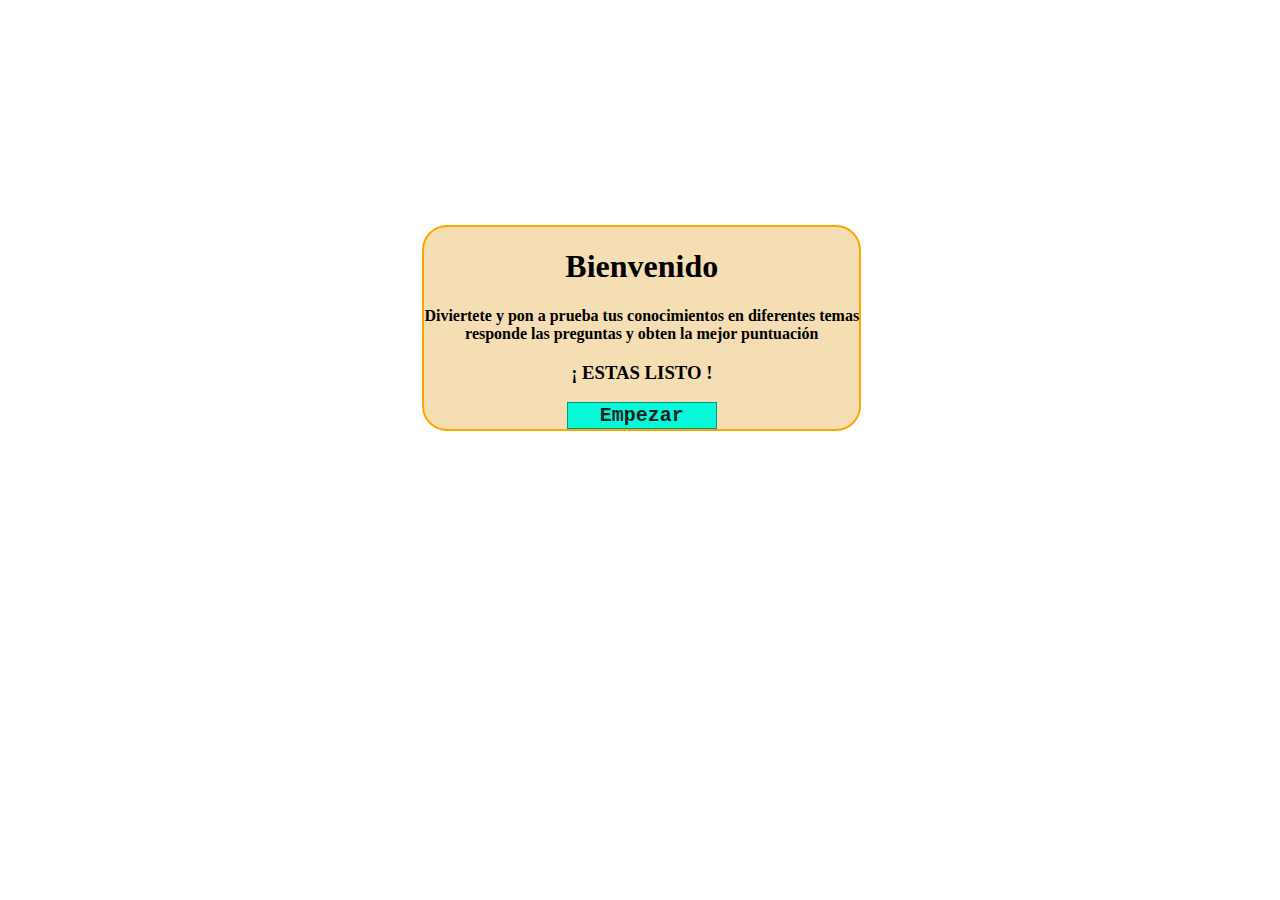
<file: index.html>
<!DOCTYPE html>
<html lang="es">
<head>
    <meta charset="UTF-8">
    <meta name="viewport" content="width=device-width, initial-scale=1.0">
    <title>quiz app</title>
    <link rel="stylesheet" href="https://cdn.jsdelivr.net/npm/bootstrap@4.5.3/dist/css/bootstrap.min.css" integrity="sha384-TX8t27EcRE3e/ihU7zmQxVncDAy5uIKz4rEkgIXeMed4M0jlfIDPvg6uqKI2xXr2" crossorigin="anonymous">

    <link rel="stylesheet" href="estilos/style.css">
    <link rel="icon" href="img_deportes/quiz.ico.ico">
  
</head>
<body>

  <div id="instrucciones" class="p-3">
      <h1>Bienvenido</h1>
      <p><strong> Diviertete y pon a prueba tus conocimientos en diferentes temas <br> 
      responde las preguntas y obten la mejor puntuación </strong> <br></p>

     <h3 class="mt-5">¡ ESTAS LISTO ! </h3> 

    <button onclick="empezar()" class="btn btn-primary">Empezar</button>


  </div> 

  <div class="container p-3 mt-5" id="categorias">
      <h1>Elige una categoría</h1>
      <a href="indexcapitales.html" class=capitales>Capitales <br> del mundo</a>
      <a href="indexconceptos.html" class=conceptos>Conceptos básicos <br> de programación</a>
      <a href="indexcultura.html" class=cultura>Historia y <br> Cultura general</a>
      <a href="indexdeportes.html" class=deportes>Deportes</a>

      <button onclick="regresar()" class="btn btn-primary">Volver</button>
  </div> 

  <script src="https://code.jquery.com/jquery-3.5.1.slim.min.js" integrity="sha384-DfXdz2htPH0lsSSs5nCTpuj/zy4C+OGpamoFVy38MVBnE+IbbVYUew+OrCXaRkfj" crossorigin="anonymous"></script>
  <script src="https://cdn.jsdelivr.net/npm/bootstrap@4.5.3/dist/js/bootstrap.bundle.min.js" integrity="sha384-ho+j7jyWK8fNQe+A12Hb8AhRq26LrZ/JpcUGGOn+Y7RsweNrtN/tE3MoK7ZeZDyx" crossorigin="anonymous"></script>

  <script src="js/quiz.js"></script>
</body>
</html>
</file>
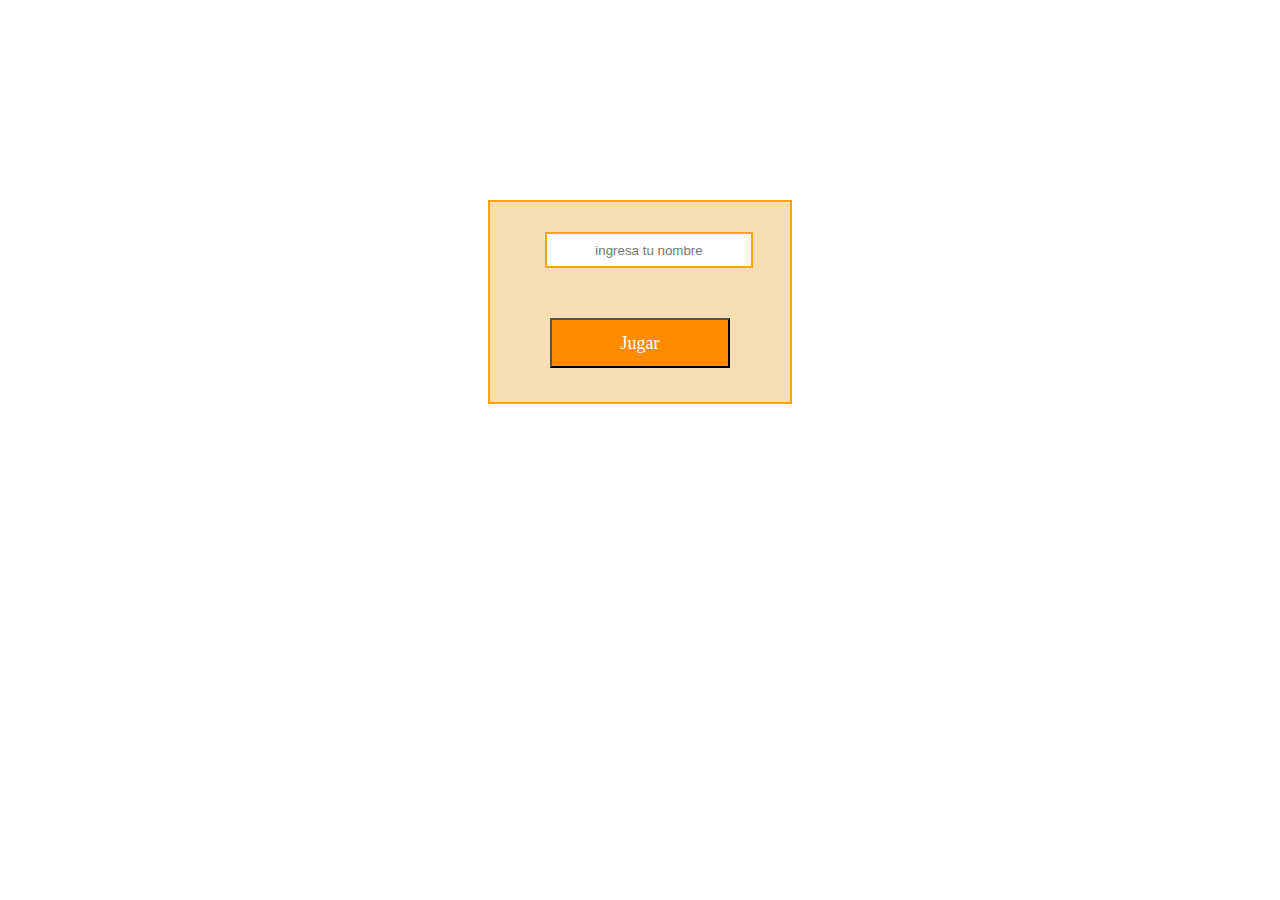
<file: indexcapitales.html>
<!DOCTYPE html>
<html lang="es">
<head>
    <meta charset="UTF-8">
    <meta name="viewport" content="width=device-width, initial-scale=1.0">
    <title>Quizz app</title>

    <link rel="stylesheet" href="estilos/capitalesstyle.css">
    <link rel="icon" href="img_deportes/quiz.ico.ico">

    <link href="https://cdn.jsdelivr.net/npm/bootstrap@5.0.0-beta1/dist/css/bootstrap.min.css" rel="stylesheet" integrity="sha384-giJF6kkoqNQ00vy+HMDP7azOuL0xtbfIcaT9wjKHr8RbDVddVHyTfAAsrekwKmP1" crossorigin="anonymous">
    <script src="https://cdn.jsdelivr.net/npm/bootstrap@5.0.0-beta1/dist/js/bootstrap.bundle.min.js" integrity="sha384-ygbV9kiqUc6oa4msXn9868pTtWMgiQaeYH7/t7LECLbyPA2x65Kgf80OJFdroafW" crossorigin="anonymous"></script>
    <script src="https://cdn.jsdelivr.net/npm/@popperjs/core@2.5.4/dist/umd/popper.min.js" integrity="sha384-q2kxQ16AaE6UbzuKqyBE9/u/KzioAlnx2maXQHiDX9d4/zp8Ok3f+M7DPm+Ib6IU" crossorigin="anonymous"></script>
    <script src="https://cdn.jsdelivr.net/npm/bootstrap@5.0.0-beta1/dist/js/bootstrap.min.js" integrity="sha384-pQQkAEnwaBkjpqZ8RU1fF1AKtTcHJwFl3pblpTlHXybJjHpMYo79HY3hIi4NKxyj" crossorigin="anonymous"></script>
</head>
<body>
    <div id="inicio" >
        <input id="nombre" type="text" placeholder="ingresa tu nombre"><br>
        <button onclick="jugar()">Jugar</button>
    </div>

    <form class="pregunta" name="form" id="form">

        <!--Pregunta 1-->
        <div id="p1">
            <h3>¿ Cuál es la capital de Italia ?</h3>

            <img src="img_banderas/Italia.png" alt="Bandera de Italia" class="centrar">

            <div class="d-grid gap-2 col-10 mx-auto btn-group mt-4" role="group">

                <input type="radio" class="btn-check" name="pregunta1" id="in1">
                <label class="btn btn-outline-primary" for="in1">Milán</label>

                <input type="radio" class="btn-check" name="pregunta1" id="in2">
                <label class="btn btn-outline-primary" for="in2">Nápoles</label>

                <input type="radio" class="btn-check" name="pregunta1" id="cor1">
                <label class="btn btn-outline-primary" for="cor1">Roma</label>

                <input type="radio" class="btn-check" name="pregunta1" id="in3">
                <label class="btn btn-outline-primary" for="in3">Florencia</label>
            </div>
            <!--Boton siguiente-->
            <button class="next mt-4" type="button" onclick="p2()">
                Siguiente
            </button>
        </div>

        <!--Pregunta 2-->
        <div id="p2">
            <h3>¿ Cuál es la capital de Japón?</h3>

            <img src="img_banderas/Japón.png" alt="Bandera de japón" class="centrar">

            <div class="d-grid gap-2 col-10 mx-auto btn-group mt-4" role="group">

                <input type="radio" class="btn-check" name="pregunta2" id="in4">
                <label class="btn btn-outline-primary" for="in4">Yokohama</label>

                <input type="radio" class="btn-check" name="pregunta2" id="cor2">
                <label class="btn btn-outline-primary" for="cor2">Tokio</label>

                <input type="radio" class="btn-check" name="pregunta2" id="in5">
                <label class="btn btn-outline-primary" for="in5">Kioto</label>

                <input type="radio" class="btn-check" name="pregunta2" id="in6">
                <label class="btn btn-outline-primary" for="in6">Osaka</label>
            </div>

            <!--Boton siguiente-->
            <button class="next mt-4" type="button" onclick="p3()">
                Siguiente
            </button>
            <button class="back mt-4" type="button" onclick="p1()">
                Atras
            </button>
        </div>

        <!--Pregunta 3-->
        <div id="p3">
            <h3>¿ Cuál es la capital de Estados Unidos ?</h3>

            <img src="img_banderas/EEUU.png" alt="Bandera de USA" class="centrar">

            <div class="d-grid gap-2 col-10 mx-auto btn-group mt-4" role="group">

                <input type="radio" class="btn-check" name="pregunta3" id="cor3">
                <label class="btn btn-outline-primary" for="cor3">Washington</label>

                <input type="radio" class="btn-check" name="pregunta3" id="in7">
                <label class="btn btn-outline-primary" for="in7">Nueva York</label>

                <input type="radio" class="btn-check" name="pregunta3" id="in8">
                <label class="btn btn-outline-primary" for="in8">Los Angeles</label>

                <input type="radio" class="btn-check" name="pregunta3" id="in9">
                <label class="btn btn-outline-primary" for="in9">Chicago</label>
            </div>

            <!--Boton siguiente-->
            <button class="next mt-4" type="button" onclick="p4()">
                Siguiente
            </button>
            <button class="back mt-4" type="button" onclick="p2()">
                Atras
            </button>
        </div>

        <!--Pregunta 4-->
        <div id="p4">
            <h3>¿ Cuál es la capital de Canada ?</h3>

            <img src="img_banderas/Canada.png" alt="Bandera de Canada" class="centrar">

            <div class="d-grid gap-2 col-10 mx-auto btn-group mt-4" role="group">

                <input type="radio" class="btn-check" name="pregunta4" id="in10">
                <label class="btn btn-outline-primary" for="in10">Montreal</label>

                <input type="radio" class="btn-check" name="pregunta4" id="in11">
                <label class="btn btn-outline-primary" for="in11">Toronto</label>

                <input type="radio" class="btn-check" name="pregunta4" id="in12">
                <label class="btn btn-outline-primary" for="in12">Vancouver</label>

                <input type="radio" class="btn-check" name="pregunta4" id="cor4">
                <label class="btn btn-outline-primary" for="cor4">Ottawa</label>
            </div>

            <!--Boton siguiente-->
            <button class="next mt-4" type="button" onclick="p5()">
                Siguiente
            </button>
            <button class="back mt-4" type="button" onclick="p3()">
                Atras
            </button>
        </div>

        <!--Pregunta 5-->
        <div id="p5">
            <h3>¿ Cuál es la capital de China ?</h3>

            <img src="img_banderas/China.png" alt="Bandera de China" class="centrar">

            <div class="d-grid gap-2 col-10 mx-auto btn-group mt-4" role="group">

                <input type="radio" class="btn-check" name="pregunta5" id="in13">
                <label class="btn btn-outline-primary" for="in13">Shangái</label>

                <input type="radio" class="btn-check" name="pregunta5" id="in14">
                <label class="btn btn-outline-primary" for="in14">Beijing</label>

                <input type="radio" class="btn-check" name="pregunta5" id="cor5">
                <label class="btn btn-outline-primary" for="cor5">Pekín</label>

                <input type="radio" class="btn-check" name="pregunta5" id="in15">
                <label class="btn btn-outline-primary" for="in15">Hong Kong</label>
            </div>

            <!--Boton siguiente-->
            <button class="next mt-4" type="button" onclick="p6()">
                Siguiente
            </button>
            <button class="back mt-4" type="button" onclick="p4()">
                Atras
            </button>
        </div>

        <!--Pregunta 6-->
        <div id="p6">
            <h3>¿ Cuál es la capital de México ?</h3>

            <img src="img_banderas/México.png" alt="Bandera de México" class="centrar">

            <div class="d-grid gap-2 col-10 mx-auto btn-group mt-4" role="group">

                <input type="radio" class="btn-check" name="pregunta6" id="in16">
                <label class="btn btn-outline-primary" for="in16">Guadalajara</label>

                <input type="radio" class="btn-check" name="pregunta6" id="cor6">
                <label class="btn btn-outline-primary" for="cor6">Ciudad de México</label>

                <input type="radio" class="btn-check" name="pregunta6" id="in17">
                <label class="btn btn-outline-primary" for="in17">Monterrey</label>

                <input type="radio" class="btn-check" name="pregunta6" id="in18">
                <label class="btn btn-outline-primary" for="in18">Tijuana</label>
            </div>

            <!--Boton siguiente-->
            <button class="next mt-4" type="button" onclick="p7()">
                Siguiente
            </button>
            <button class="back mt-4" type="button" onclick="p5()">
                Atras
            </button>
        </div>

        <!--Pregunta 7-->
        <div id="p7">
            <h3>¿ Cuál es la capital de Inglaterra ?</h3>

            <img src="img_banderas/inglaterra.png" alt="Bandera de Inglaterra" class="centrar">

            <div class="d-grid gap-2 col-10 mx-auto btn-group mt-4" role="group">

                <input type="radio" class="btn-check" name="pregunta7" id="cor7">
                <label class="btn btn-outline-primary" for="cor7">Londrés</label>

                <input type="radio" class="btn-check" name="pregunta7" id="in19">
                <label class="btn btn-outline-primary" for="in19">Manchester</label>

                <input type="radio" class="btn-check" name="pregunta7" id="in20">
                <label class="btn btn-outline-primary" for="in20">Liverpool</label>

                <input type="radio" class="btn-check" name="pregunta7" id="in21">
                <label class="btn btn-outline-primary" for="in21">Birmingham</label>
            </div>

            <!--Boton siguiente-->
            <button class="next mt-4" type="button" onclick="p8()">
                Siguiente
            </button>
            <button class="back mt-4" type="button" onclick="p6()">
                Atras
            </button>
        </div>

        <!--Pregunta 8-->
        <div id="p8">
            <h3>¿ Cuál es la capital de Brasil ?</h3>
    
            <img src="img_banderas/Brasil.png" alt="Bandera de Brasil" class="centrar">
    
            <div class="d-grid gap-2 col-10 mx-auto btn-group mt-4" role="group">
    
                <input type="radio" class="btn-check" name="pregunta8" id="in22">
                <label class="btn btn-outline-primary" for="in22">Rio de Janeiro</label>
    
                <input type="radio" class="btn-check" name="pregunta8" id="in23">
                <label class="btn btn-outline-primary" for="in23">Sao Paulo</label>
    
                <input type="radio" class="btn-check" name="pregunta8" id="cor8">
                <label class="btn btn-outline-primary" for="cor8">Brasilia</label>
    
                <input type="radio" class="btn-check" name="pregunta8" id="in24">
                <label class="btn btn-outline-primary" for="in24">Porto Alegre</label>
            </div>
    
            <!--Boton siguiente-->
            <button class="next mt-4" type="button" onclick="p9()">
                Siguiente
            </button>
            <button class="back mt-4" type="button" onclick="p7()">
                Atras
            </button>
        </div>

        <!--Pregunta 9-->
        <div id="p9">
            <h3>¿ Cuál es la capital de Egipto ?</h3>
    
            <img src="img_banderas/Egipto.png" alt="Bandera de Egipto" class="centrar">
    
            <div class="d-grid gap-2 col-10 mx-auto btn-group mt-4" role="group">
    
                <input type="radio" class="btn-check" name="pregunta9" id="in25">
                <label class="btn btn-outline-primary" for="in25">Alejandría</label>
    
                <input type="radio" class="btn-check" name="pregunta9" id="in26">
                <label class="btn btn-outline-primary" for="in26">Guiza</label>
    
                <input type="radio" class="btn-check" name="pregunta9" id="in27">
                <label class="btn btn-outline-primary" for="in27">Puerto Saíd</label>
    
                <input type="radio" class="btn-check" name="pregunta9" id="cor9">
                <label class="btn btn-outline-primary" for="cor9">El Cairo</label>
            </div>
    
            <!--Boton siguiente-->
            <button class="next mt-4" type="button" onclick="p10()">
                Siguiente
            </button>
            <button class="back mt-4" type="button" onclick="p8()">
                Atras
            </button>
        </div>

        <!--Pregunta 10-->
        <div id="p10">
            <h3>¿ Cuál es la capital de Suiza ?</h3>
    
            <img src="img_banderas/Suiza.png" alt="Bandera de Suiza" class="centrar">
    
            <div class="d-grid gap-2 col-10 mx-auto btn-group mt-4" role="group">
    
                <input type="radio" class="btn-check" name="pregunta10" id="in28">
                <label class="btn btn-outline-primary" for="in28">Basilea</label>
    
                <input type="radio" class="btn-check" name="pregunta10" id="cor10">
                <label class="btn btn-outline-primary" for="cor10">Berna</label>
    
                <input type="radio" class="btn-check" name="pregunta10" id="in29">
                <label class="btn btn-outline-primary" for="in29">Zúrich</label>
    
                <input type="radio" class="btn-check" name="pregunta10" id="in30">
                <label class="btn btn-outline-primary" for="in30">Ginebra</label>
            </div>
    
            <!--Boton siguiente-->
            <button class="next mt-4" type="button" onclick="p11()">
                Siguiente
            </button>
            <button class="back mt-4" type="button" onclick="p9()">
                Atras
            </button>
        </div>

        <div id="p11">
          <h3>¿ Cuál es la capital de Turquía ?</h3>

          <img src="img_banderas/Turquía.png" alt="Bandera de Turquía" class="centrar">

          <div class="d-grid gap-2 col-10 mx-auto btn-group mt-4" role="group">

              <input type="radio" class="btn-check" name="pregunta11" id="cor11">
              <label class="btn btn-outline-primary" for="cor11">Ankara</label>

              <input type="radio" class="btn-check" name="pregunta11" id="in31">
              <label class="btn btn-outline-primary" for="in31">Estambul</label>

              <input type="radio" class="btn-check" name="pregunta11" id="in32">
              <label class="btn btn-outline-primary" for="in32">Esmirna</label>

              <input type="radio" class="btn-check" name="pregunta11" id="in33">
              <label class="btn btn-outline-primary" for="in33">Antalya</label>
          </div>
          <button class="next mt-4" type="button" onclick="p12()">
            Siguiente
        </button>
        <button class="back mt-4" type="button" onclick="p10()">
            Atras
        </button>
    </div>
    <div id="p12">
      <h3>¿ Cuál es la capital de Australia ?</h3>

      <img src="img_banderas/Australia.png" alt="Bandera de Australia" class="centrar">

      <div class="d-grid gap-2 col-10 mx-auto btn-group mt-4" role="group">

          <input type="radio" class="btn-check" name="pregunta12" id="in34">
          <label class="btn btn-outline-primary" for="in34">Sidney</label>

          <input type="radio" class="btn-check" name="pregunta12" id="in35">
          <label class="btn btn-outline-primary" for="in35">Melbourne</label>

          <input type="radio" class="btn-check" name="pregunta12" id="in36">
          <label class="btn btn-outline-primary" for="in36">Perth</label>

          <input type="radio" class="btn-check" name="pregunta12" id="cor12">
          <label class="btn btn-outline-primary" for="cor12">Camberra</label>
      </div>
      <button class="next mt-4" type="button" onclick="finalizar()">
        Finalizar
    </button>
    <button class="back mt-4" type="button" onclick="p11()">
        Atras
    </button>
</div>

        <!--Menu numeros-->
        <div class="btn-group my-4 centrar1" role="group" aria-label="Basic radio toggle button group">

            <input type="radio" class="btn-check" name="btnradio" id="btnradio1" autocomplete="off" onclick="p1()" checked>
            <label class="btn btn-outline-primary" for="btnradio1">1</label>
          
            <input type="radio" class="btn-check" name="btnradio" id="btnradio2" autocomplete="off" onclick="p2()">
            <label class="btn btn-outline-primary" for="btnradio2">2</label>
          
            <input type="radio" class="btn-check" name="btnradio" id="btnradio3" autocomplete="off" onclick="p3()">
            <label class="btn btn-outline-primary" for="btnradio3">3</label>
        
            <input type="radio" class="btn-check" name="btnradio" id="btnradio4" autocomplete="off" onclick="p4()">
            <label class="btn btn-outline-primary" for="btnradio4">4</label>

            <input type="radio" class="btn-check" name="btnradio" id="btnradio5" autocomplete="off" onclick="p5()">
            <label class="btn btn-outline-primary" for="btnradio5">5</label>

            <input type="radio" class="btn-check" name="btnradio" id="btnradio6" autocomplete="off" onclick="p6()">
            <label class="btn btn-outline-primary" for="btnradio6">6</label>

            <input type="radio" class="btn-check" name="btnradio" id="btnradio7" autocomplete="off" onclick="p7()">
            <label class="btn btn-outline-primary" for="btnradio7">7</label>

            <input type="radio" class="btn-check" name="btnradio" id="btnradio8" autocomplete="off" onclick="p8()">
            <label class="btn btn-outline-primary" for="btnradio8">8</label>

            <input type="radio" class="btn-check" name="btnradio" id="btnradio9" autocomplete="off" onclick="p9()">
            <label class="btn btn-outline-primary" for="btnradio9">9</label>

            <input type="radio" class="btn-check" name="btnradio" id="btnradio10" autocomplete="off" onclick="p10()">
            <label class="btn btn-outline-primary" for="btnradio10">10</label>

            <input type="radio" class="btn-check" name="btnradio" id="btnradio11" autocomplete="off" onclick="p11()">
            <label class="btn btn-outline-primary" for="btnradio11">11</label>

            <input type="radio" class="btn-check" name="btnradio" id="btnradio12" autocomplete="off" onclick="p12()">
            <label class="btn btn-outline-primary" for="btnradio12">12</label>
        </div>
    </form>

    <!--cuadro puntaje-->
    <div id="resultados">
        <h2>Resultados de <span id="name"></span></h2>

        <h3 class="my-4">Tu puntaje es <span id="resultado"></span>/12</h3>

        <h3>Es un desempeño <span id="desemp"></span></h3>
    
        <a href="index.html"  class="btn btn-primary">Volver</a>
    </div>
</body>
<script src="js/capitales.js"></script>
</html>
</file>
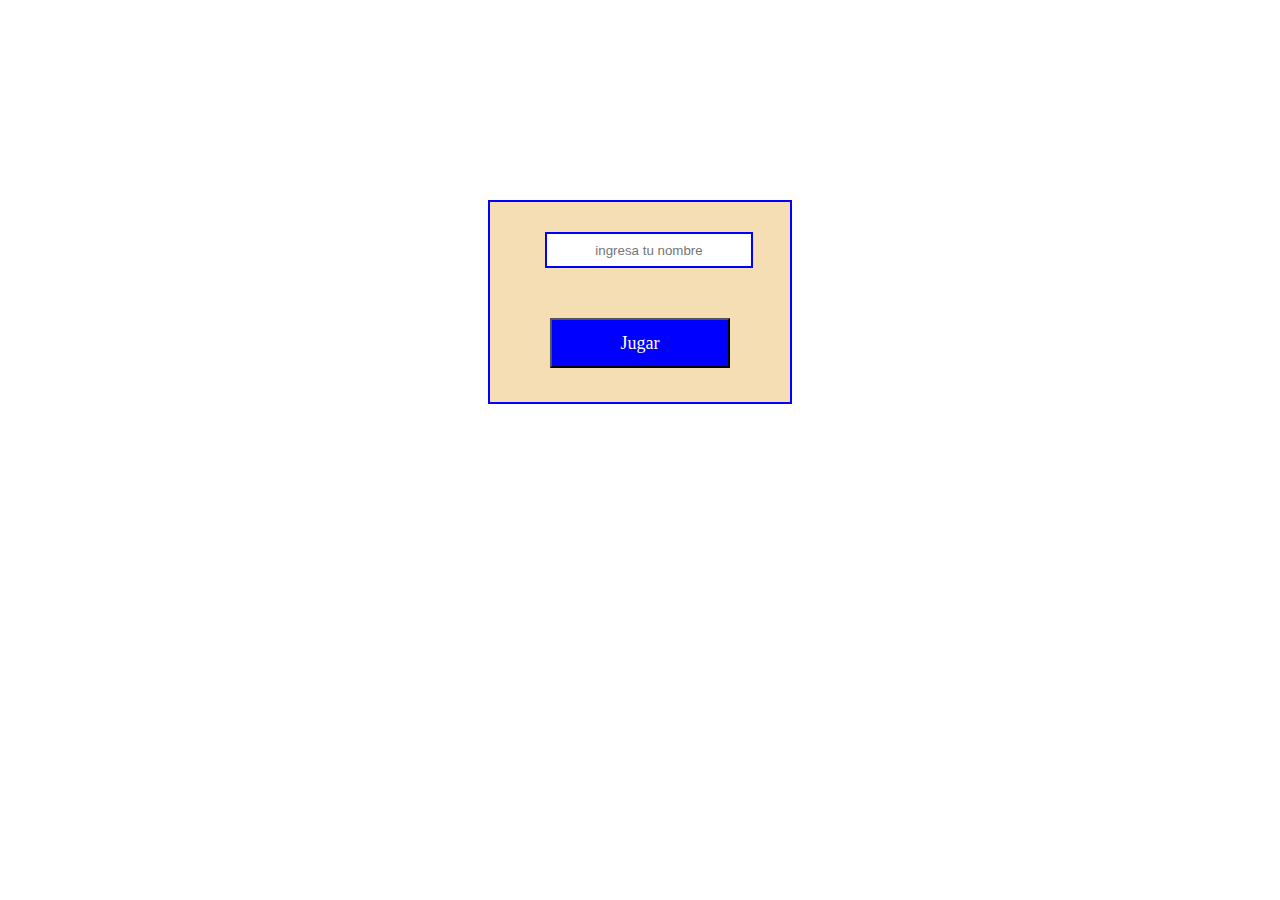
<file: indexcultura.html>
<!DOCTYPE html>
<html lang="es">

<head>
  <meta charset="UTF-8">
  <meta name="viewport" content="width=device-width, initial-scale=1.0">
  <title>Quiz App</title>
  <link rel="stylesheet" href="estilos/culturastyle.css">
  <link rel="icon" href="img_deportes/quiz.ico.ico">
  <link href="https://cdn.jsdelivr.net/npm/bootstrap@5.0.0-beta1/dist/css/bootstrap.min.css" rel="stylesheet"
    integrity="sha384-giJF6kkoqNQ00vy+HMDP7azOuL0xtbfIcaT9wjKHr8RbDVddVHyTfAAsrekwKmP1" crossorigin="anonymous">
 
</head>
</head>

<body>
  <div id="inicio">

    <input id="nombre" type="text" placeholder="ingresa tu nombre"><br>
    <button onclick="jugar()">Jugar</button>
  </div>


  <form class="pregunta" name="form" id="form">

    <div id="p1">
      <h3>¿En que año ocurrió el accidente nuclear de Chernóbil?</h3>
      <img src="img-cultura/chernobyl.jpg" alt="chernobil" class="centrar">

      <div class="d-grid gap-2 col-10 mx-auto btn-group mt-4" role="group">

        <input type="radio" class="btn-check" name="pregunta1" id="cor1">
        <label class="btn btn-outline-primary" for="cor1">1986</label>

        <input type="radio" class="btn-check" name="pregunta1" id="in2">
        <label class="btn btn-outline-primary" for="in1">1984</label>

        <input type="radio" class="btn-check" name="pregunta1" id="cor1">
        <label class="btn btn-outline-primary" for="in2">1987</label>

        <input type="radio" class="btn-check" name="pregunta1" id="in3">
        <label class="btn btn-outline-primary" for="in3">1988</label>
      </div>
      <button class="next mt-4" type="button" onclick="p2()">
        Siguiente
      </button>
    </div>
    <div id="p2">
      <h3>¿A quien se le considera como el autor de la Odisea? </h3>
      <img src="img-cultura/odisea.jpg" alt="odisea" class="centrar">
      <div class="d-grid gap-2 col-10 mx-auto btn-group mt-4" role="group">

        <input type="radio" class="btn-check" name="pregunta2" id="in4">
        <label class="btn btn-outline-primary" for="in4">Miguel de Cervantes</label>

        <input type="radio" class="btn-check" name="pregunta2" id="in5">
        <label class="btn btn-outline-primary" for="in5">Julio Verne</label>

        <input type="radio" class="btn-check" name="pregunta2" id="cor2">
        <label class="btn btn-outline-primary" for="cor2">Homero</label>

        <input type="radio" class="btn-check" name="pregunta2" id="in6">
        <label class="btn btn-outline-primary" for="in6">William Shakespeare</label>
      </div>
      <button class="next mt-4" type="button" onclick="p3()">
        Siguiente
      </button>
      <button class="back mt-4" type="button" onclick="p1()">
        Atras
      </button>
    </div>
    <div id="p3">
      <h3>¿Cuál es el río más largo del mundo? </h3>
      <img src="img-cultura/rio.jpg" alt="Rio" class="centrar">
      <div class="d-grid gap-2 col-10 mx-auto btn-group mt-4" role="group">

        <input type="radio" class="btn-check" name="pregunta3" id="in7">
        <label class="btn btn-outline-primary" for="in7">Río Nilo</label>

        <input type="radio" class="btn-check" name="pregunta3" id="cor3">
        <label class="btn btn-outline-primary" for="cor3">Río Amazonas</label>

        <input type="radio" class="btn-check" name="pregunta3" id="in8">
        <label class="btn btn-outline-primary" for="in8">Río Ganges</label>

        <input type="radio" class="btn-check" name="pregunta3" id="in9">
        <label class="btn btn-outline-primary" for="in9">Río yangtsé</label>
      </div>
      <button class="next mt-4" type="button" onclick="p4()">
        Siguiente
      </button>
      <button class="back mt-4" type="button" onclick="p2()">
        Atras
      </button>
    </div>
    <div id="p4">
      <h3>¿En que año fue derribado el muro de Berlín? </h3>
      <img src="img-cultura/muroberlin.jpg" alt="muro" class="centrar">
      <div class="d-grid gap-2 col-10 mx-auto btn-group mt-4" role="group">

        <input type="radio" class="btn-check" name="pregunta4" id="in10">
        <label class="btn btn-outline-primary" for="in10">1988</label>

        <input type="radio" class="btn-check" name="pregunta4" id="cor4">
        <label class="btn btn-outline-primary" for="cor4">1989</label>

        <input type="radio" class="btn-check" name="pregunta4" id="in11">
        <label class="btn btn-outline-primary" for="in11">1990</label>

        <input type="radio" class="btn-check" name="pregunta4" id="in12">
        <label class="btn btn-outline-primary" for="in12">1991</label>
      </div>
      <button class="next mt-4" type="button" onclick="p5()">
        Siguiente
      </button>
      <button class="back mt-4" type="button" onclick="p3()">
        Atras
      </button>
    </div>
    <div id="p5">
      <h3>¿En que país se encuentra ubicada la torre inclinada de pisa? </h3>
      <img src="img-cultura/pisa.jpeg" alt="torre pisa" class="centrar">
      <div class="d-grid gap-2 col-10 mx-auto btn-group mt-4" role="group">

      <input type="radio" class="btn-check" name="pregunta5" id="in13">
      <label class="btn btn-outline-primary" for="in13">España</label>

      <input type="radio" class="btn-check" name="pregunta5" id="in14">
      <label class="btn btn-outline-primary" for="in14">Francia</label>

      <input type="radio" class="btn-check" name="pregunta5" id="in15">
      <label class="btn btn-outline-primary" for="in15">Alemania</label>

      <input type="radio" class="btn-check" name="pregunta5" id="cor5">
      <label class="btn btn-outline-primary" for="cor5">Italia</label>
    </div>
    <button class="next mt-4" type="button" onclick="p6()">
      Siguiente
    </button>
    <button class="back mt-4" type="button" onclick="p4()">
      Atras
    </button>
    </div>
    <div id="p6">
      <h3>¿En que año fue descubierta América? </h3>
      <img src="img-cultura/america.jpg" alt=" Egan bernal" class="centrar">
      <div class="d-grid gap-2 col-10 mx-auto btn-group mt-4" role="group">

        <input type="radio" class="btn-check" name="pregunta6" id="cor6">
        <label class="btn btn-outline-primary" for="cor6">1492</label>

        <input type="radio" class="btn-check" name="pregunta6" id="in16">
        <label class="btn btn-outline-primary" for="in16">1495</label>

        <input type="radio" class="btn-check" name="pregunta6" id="in17">
        <label class="btn btn-outline-primary" for="in17">1498</label>

        <input type="radio" class="btn-check" name="pregunta6" id="in18">
        <label class="btn btn-outline-primary" for="in18">1502</label>
      </div>
      <button class="next mt-4" type="button" onclick="p7()">
        Siguiente
      </button>
      <button class="back mt-4" type="button" onclick="p5()">
        Atras
      </button>
    </div>
    <div id="p7">
      <h3>¿En que país se encuentra el famoso monumento Taj Mahal?</h3>
      <img src="img-cultura/tajmahal.jpg" alt="taj mahal" class="centrar">
      <div class="d-grid gap-2 col-10 mx-auto btn-group mt-4" role="group">

        <input type="radio" class="btn-check" name="pregunta7" id="in19">
        <label class="btn btn-outline-primary" for="in19">China</label>

        <input type="radio" class="btn-check" name="pregunta7" id="in20">
        <label class="btn btn-outline-primary" for="in20">Japón</label>

        <input type="radio" class="btn-check" name="pregunta7" id="in21">
        <label class="btn btn-outline-primary" for="in21">Tailandia</label>

        <input type="radio" class="btn-check" name="pregunta7" id="cor7">
        <label class="btn btn-outline-primary" for="cor7">India</label>
      </div>
      <button class="next mt-4" type="button" onclick="p8()">
        Siguiente
      </button>
      <button class="back mt-4" type="button" onclick="p6()">
        Atras
      </button>
    </div>
    <div id="p8">
      <h3>¿En que año ocurrió la disolución de la Unión Sovietica? </h3>
      <img src="img-cultura/sovietica.png" alt="union Sovietica" class="centrar">
      <div class="d-grid gap-2 col-10 mx-auto btn-group mt-4" role="group">

      <input type="radio" class="btn-check" name="pregunta8" id="cor8">
      <label class="btn btn-outline-primary" for="cor8">1991</label>

      <input type="radio" class="btn-check" name="pregunta8" id="in22">
      <label class="btn btn-outline-primary" for="in22">1990</label>

      <input type="radio" class="btn-check" name="pregunta8" id="in23">
      <label class="btn btn-outline-primary" for="in23">1992</label>

      <input type="radio" class="btn-check" name="pregunta8" id="in24">
      <label class="btn btn-outline-primary" for="in24">1993</label>
    </div>
    <button class="next mt-4" type="button" onclick="p9()">
      Siguiente
    </button>
    <button class="back mt-4" type="button" onclick="p7()">
      Atras
    </button>
    </div>
    </div>
    <div id="p9">
      <h3>¿a que icónica banda de rock perteneció el cantante freddie Mercury? </h3>
      <img src="img-cultura/freddiemercury.jpg" alt="Freddie Mercury" class="centrar">
      <div class="d-grid gap-2 col-10 mx-auto btn-group mt-4" role="group">

      <input type="radio" class="btn-check" name="pregunta9" id="in25">
      <label class="btn btn-outline-primary" for="in25">Led Zeppelin</label>

      <input type="radio" class="btn-check" name="pregunta9" id="cor9">
      <label class="btn btn-outline-primary" for="cor9">Queen</label>

      <input type="radio" class="btn-check" name="pregunta9" id="in26">
      <label class="btn btn-outline-primary" for="in26">The Beatles</label>

      <input type="radio" class="btn-check" name="pregunta9" id="in27">
      <label class="btn btn-outline-primary" for="in27">The Doors</label>
    </div>
    <button class="next mt-4" type="button" onclick="p10()">
      Siguiente
    </button>
    <button class="back mt-4" type="button" onclick="p8()">
      Atras
    </button>
    </div>

    </div>
    <div id="p10">
      <h3>¿En cuál de los sigientes paises de la actualidad estuvó principalmente ubicado el imperio Inca?
         </h3>
        <img src="img-cultura/inca.jpg" alt="imperio inca" class="centrar">
      <div class="d-grid gap-2 col-10 mx-auto btn-group mt-4" role="group">

        <input type="radio" class="btn-check" name="pregunta10" id="in28">
        <label class="btn btn-outline-primary" for="in28">México</label>

        <input type="radio" class="btn-check" name="pregunta10" id="in29">
        <label class="btn btn-outline-primary" for="in29">Bolivia</label>

        <input type="radio" class="btn-check" name="pregunta10" id="in30">
        <label class="btn btn-outline-primary" for="in30">Nicaragua</label>

        <input type="radio" class="btn-check" name="pregunta10" id="cor10">
        <label class="btn btn-outline-primary" for="cor10">Perú</label>
      </div>
      <button class="next mt-4" type="button" onclick="p11()">
        Siguiente
      </button>
      <button class="back mt-4" type="button" onclick="p9()">
        Atras
      </button>
    </div>
    </div>
    <div id="p11">
      <h3>¿Cuál es el océano más grande del mundo?</h3>
      <img src="img-cultura/oceano.jpg" alt="océano" class="centrar">
      <div class="d-grid gap-2 col-10 mx-auto btn-group mt-4" role="group">

        <input type="radio" class="btn-check" name="pregunta11" id="in31">
        <label class="btn btn-outline-primary" for="cor11">Antártico</label>

        <input type="radio" class="btn-check" name="pregunta11" id="in32">
        <label class="btn btn-outline-primary" for="in32">Indico</label>

        <input type="radio" class="btn-check" name="pregunta11" id="cor11">
        <label class="btn btn-outline-primary" for="cor11">Pacífico</label>

        <input type="radio" class="btn-check" name="pregunta11" id="in33">
        <label class="btn btn-outline-primary" for="in33">Atlántico</label>
      </div>
      <button class="next mt-4" type="button" onclick="p12()">
        Siguiente
      </button>
      <button class="back mt-4" type="button" onclick="p10()">
        Atras
      </button>
    </div>
    <div id="p12">
      <h3>¿Que civilizavión se considera la primera del mundo?</h3>
      <img src="img-cultura/civilizaciones.jpg" alt="bateador" class="centrar">
      <div class="d-grid gap-2 col-10 mx-auto btn-group mt-4" role="group">

        <input type="radio" class="btn-check" name="pregunta12" id="in34">
        <label class="btn btn-outline-primary" for="in34">Griega</label>

        <input type="radio" class="btn-check" name="pregunta12" id="in35">
        <label class="btn btn-outline-primary" for="in35">China</label>

        <input type="radio" class="btn-check" name="pregunta12" id="cor12">
        <label class="btn btn-outline-primary" for="cor12">Sumeria</label>

        <input type="radio" class="btn-check" name="pregunta12" id="in36">
        <label class="btn btn-outline-primary" for="in36">Egipcia</label>
      </div>
      <button class="next mt-4" type="button" onclick="finalizar()">
        Finalizar
      </button>
      <button class="back mt-4" type="button" onclick="p11()">
        Atras
      </button>
    </div>
    <!--Menu numeros-->
    <div class="btn-group my-4 centrar1" role="group" aria-label="Basic radio toggle button group">

      <input type="radio" class="btn-check" name="btnradio" id="btnradio1" autocomplete="off" onclick="p1()" checked>
      <label class="btn btn-outline-primary" for="btnradio1">1</label>

      <input type="radio" class="btn-check" name="btnradio" id="btnradio2" autocomplete="off" onclick="p2()">
      <label class="btn btn-outline-primary" for="btnradio2">2</label>

      <input type="radio" class="btn-check" name="btnradio" id="btnradio3" autocomplete="off" onclick="p3()">
      <label class="btn btn-outline-primary" for="btnradio3">3</label>

      <input type="radio" class="btn-check" name="btnradio" id="btnradio4" autocomplete="off" onclick="p4()">
      <label class="btn btn-outline-primary" for="btnradio4">4</label>

      <input type="radio" class="btn-check" name="btnradio" id="btnradio5" autocomplete="off" onclick="p5()">
      <label class="btn btn-outline-primary" for="btnradio5">5</label>

      <input type="radio" class="btn-check" name="btnradio" id="btnradio6" autocomplete="off" onclick="p6()">
      <label class="btn btn-outline-primary" for="btnradio6">6</label>

      <input type="radio" class="btn-check" name="btnradio" id="btnradio7" autocomplete="off" onclick="p7()">
      <label class="btn btn-outline-primary" for="btnradio7">7</label>

      <input type="radio" class="btn-check" name="btnradio" id="btnradio8" autocomplete="off" onclick="p8()">
      <label class="btn btn-outline-primary" for="btnradio8">8</label>

      <input type="radio" class="btn-check" name="btnradio" id="btnradio9" autocomplete="off" onclick="p9()">
      <label class="btn btn-outline-primary" for="btnradio9">9</label>

      <input type="radio" class="btn-check" name="btnradio" id="btnradio10" autocomplete="off" onclick="p10()">
      <label class="btn btn-outline-primary" for="btnradio10">10</label>

      <input type="radio" class="btn-check" name="btnradio" id="btnradio11" autocomplete="off" onclick="p11()">
      <label class="btn btn-outline-primary" for="btnradio11">11</label>

      <input type="radio" class="btn-check" name="btnradio" id="btnradio12" autocomplete="off" onclick="p12()">
      <label class="btn btn-outline-primary" for="btnradio12">12</label>
    </div>
  </form>

  <!--cuadro puntaje-->
  <div id="resultados">
    <h2>Resultados de <span id="name"></span></h2>

    <h3 class="my-4">Tu puntaje es <span id="resultado"></span>/12</h3>

    <h3>Es un desempeño <span id="desemp"></span></h3>
    <a href="index.html"  class="btn btn-primary">Volver</a>
  </div>
  <script src="https://cdn.jsdelivr.net/npm/bootstrap@5.0.0-beta1/dist/js/bootstrap.bundle.min.js"
  integrity="sha384-ygbV9kiqUc6oa4msXn9868pTtWMgiQaeYH7/t7LECLbyPA2x65Kgf80OJFdroafW"
  crossorigin="anonymous"></script>
<script src="https://cdn.jsdelivr.net/npm/@popperjs/core@2.5.4/dist/umd/popper.min.js"
  integrity="sha384-q2kxQ16AaE6UbzuKqyBE9/u/KzioAlnx2maXQHiDX9d4/zp8Ok3f+M7DPm+Ib6IU"
  crossorigin="anonymous"></script>
<script src="https://cdn.jsdelivr.net/npm/bootstrap@5.0.0-beta1/dist/js/bootstrap.min.js"
  integrity="sha384-pQQkAEnwaBkjpqZ8RU1fF1AKtTcHJwFl3pblpTlHXybJjHpMYo79HY3hIi4NKxyj"
  crossorigin="anonymous"></script>
        <script src="js/cultura.js"></script>
</body>
</html>
</file>
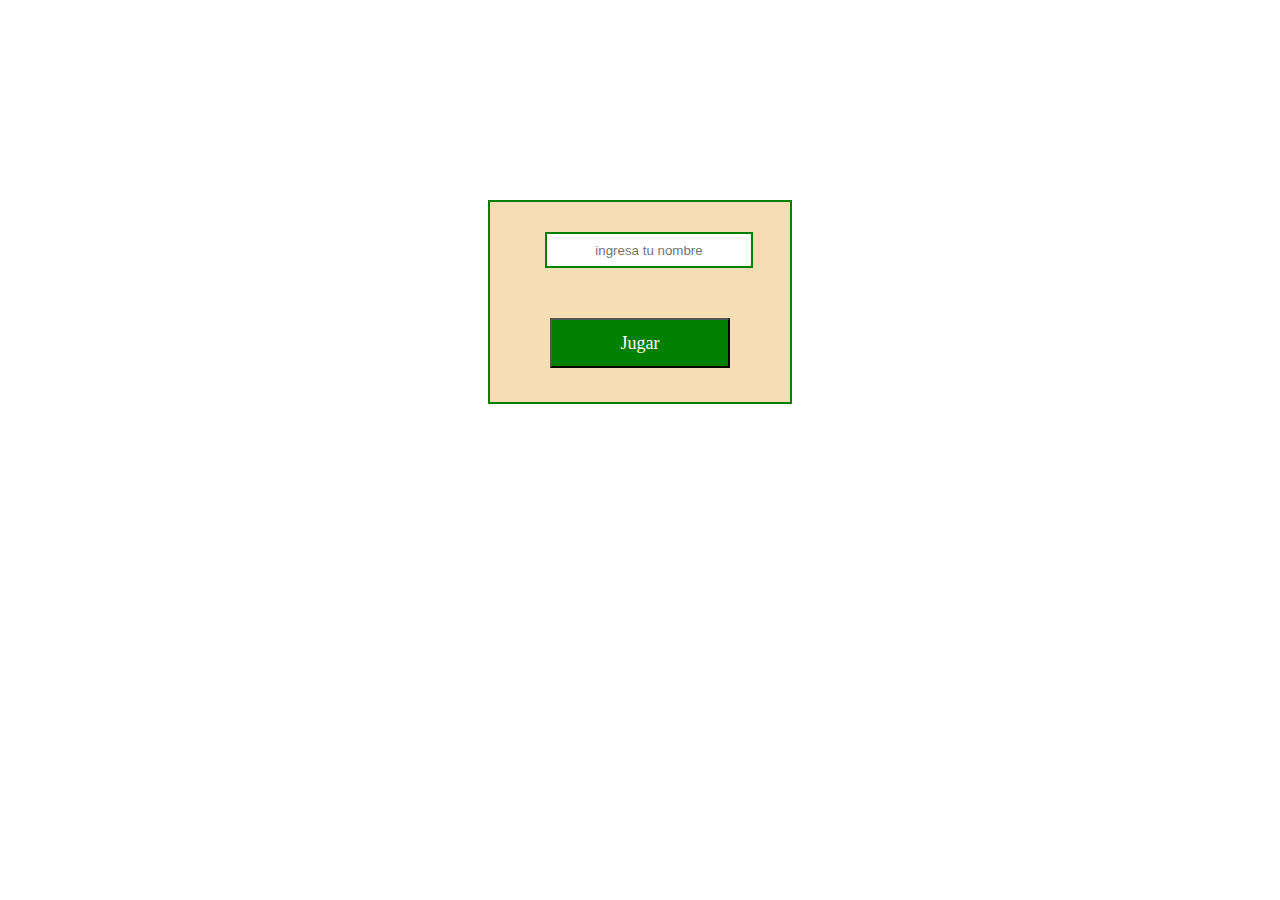
<file: indexdeportes.html>
<!DOCTYPE html>
<html lang="es">

<head>
  <meta charset="UTF-8">
  <meta name="viewport" content="width=device-width, initial-scale=1.0">
  <title>Quiz App</title>
  <link rel="stylesheet" href="estilos/deportesstyle.css">
  <link rel="icon" href="img_deportes/quiz.ico.ico">
  <link href="https://cdn.jsdelivr.net/npm/bootstrap@5.0.0-beta1/dist/css/bootstrap.min.css" rel="stylesheet"
    integrity="sha384-giJF6kkoqNQ00vy+HMDP7azOuL0xtbfIcaT9wjKHr8RbDVddVHyTfAAsrekwKmP1" crossorigin="anonymous">
  
</head>
</head>

<body>
  <div id="inicio">

    <input id="nombre" type="text" placeholder="ingresa tu nombre"><br>
    <button onclick="jugar()">Jugar</button>
  </div>


  <form class="pregunta" name="form" id="form">

    <div id="p1">
      <h3>¿Cuál selección ha ganado más veces el mundial de futbol?</h3>
      <img src="img_deportes/ganadoresM.jpg" alt="campeones mundial" class="centrar">

      <div class="d-grid gap-2 col-10 mx-auto btn-group mt-4" role="group">

        <input type="radio" class="btn-check" name="pregunta1" id="in1">
        <label class="btn btn-outline-primary" for="in1">Alemania</label>

        <input type="radio" class="btn-check" name="pregunta1" id="cor1">
        <label class="btn btn-outline-primary" for="cor1">Brasil</label>

        <input type="radio" class="btn-check" name="pregunta1" id="in2">
        <label class="btn btn-outline-primary" for="in2">Italia</label>

        <input type="radio" class="btn-check" name="pregunta1" id="in3">
        <label class="btn btn-outline-primary" for="in3">Argentina</label>
      </div>
      <button class="next mt-4" type="button" onclick="p2()">
        Siguiente
      </button>
    </div>
    <div id="p2">
      <h3>¿Cuantas medeallas de oro olimpicas ganó el nadador estadounidense Michael Phelps? </h3>
      <img src="img_deportes/michaelP.jpg" alt="Michael Phelps" class="centrar">
      <div class="d-grid gap-2 col-10 mx-auto btn-group mt-4" role="group">

        <input type="radio" class="btn-check" name="pregunta2" id="cor2">
        <label class="btn btn-outline-primary" for="cor2">23</label>

        <input type="radio" class="btn-check" name="pregunta2" id="in4">
        <label class="btn btn-outline-primary" for="in4">25</label>

        <input type="radio" class="btn-check" name="pregunta2" id="in5">
        <label class="btn btn-outline-primary" for="in5">22</label>

        <input type="radio" class="btn-check" name="pregunta2" id="in6">
        <label class="btn btn-outline-primary" for="in6">20</label>
      </div>
      <button class="next mt-4" type="button" onclick="p3()">
        Siguiente
      </button>
      <button class="back mt-4" type="button" onclick="p1()">
        Atras
      </button>
    </div>
    <div id="p3">
      <h3>¿Quien es este ciclista colombiano? </h3>
      <img src="img_deportes/rigoberto.jpg" alt="rigoberto" class="centrar">
      <div class="d-grid gap-2 col-10 mx-auto btn-group mt-4" role="group">

        <input type="radio" class="btn-check" name="pregunta3" id="in7">
        <label class="btn btn-outline-primary" for="in7">Nairo Quintana</label>

        <input type="radio" class="btn-check" name="pregunta3" id="in8">
        <label class="btn btn-outline-primary" for="in8">Egan bernal</label>

        <input type="radio" class="btn-check" name="pregunta3" id="in9">
        <label class="btn btn-outline-primary" for="in9">Esteban chavez</label>

        <input type="radio" class="btn-check" name="pregunta3" id="cor3">
        <label class="btn btn-outline-primary" for="cor3">Rigoberto Uran</label>
      </div>
      <button class="next mt-4" type="button" onclick="p4()">
        Siguiente
      </button>
      <button class="back mt-4" type="button" onclick="p2()">
        Atras
      </button>
    </div>
    <div id="p4">
      <h3>¿En que Antigüa ciudad se originaron los juegos olimpicos? </h3>
      <img src="img_deportes/olimpicos.jpg" alt="olimpicos" class="centrar">
      <div class="d-grid gap-2 col-10 mx-auto btn-group mt-4" role="group">

        <input type="radio" class="btn-check" name="pregunta4" id="in10">
        <label class="btn btn-outline-primary" for="in10">Roma</label>

        <input type="radio" class="btn-check" name="pregunta4" id="in11">
        <label class="btn btn-outline-primary" for="in11">Atenas</label>

        <input type="radio" class="btn-check" name="pregunta4" id="cor4">
        <label class="btn btn-outline-primary" for="cor4">Olimpia</label>

        <input type="radio" class="btn-check" name="pregunta4" id="in12">
        <label class="btn btn-outline-primary" for="in12">Constantinopla</label>
      </div>
      <button class="next mt-4" type="button" onclick="p5()">
        Siguiente
      </button>
      <button class="back mt-4" type="button" onclick="p3()">
        Atras
      </button>
    </div>
    <div id="p5">
      <h3>¿Quien es el máximo goleador en la historia de la selección Colombia? </h3>
      <img src="img_deportes/colombia.jpg" alt="selección colombia" class="centrar">
      <div class="d-grid gap-2 col-10 mx-auto btn-group mt-4" role="group">

      <input type="radio" class="btn-check" name="pregunta5" id="in13">
      <label class="btn btn-outline-primary" for="in13">James Rodríguez</label>

      <input type="radio" class="btn-check" name="pregunta5" id="in14">
      <label class="btn btn-outline-primary" for="in14">Faustino Asprilla</label>

      <input type="radio" class="btn-check" name="pregunta5" id="in15">
      <label class="btn btn-outline-primary" for="in15">Arnoldo Iguarán</label>

      <input type="radio" class="btn-check" name="pregunta5" id="cor5">
      <label class="btn btn-outline-primary" for="cor5">Radamel Falcao García</label>
    </div>
    <button class="next mt-4" type="button" onclick="p6()">
      Siguiente
    </button>
    <button class="back mt-4" type="button" onclick="p4()">
      Atras
    </button>
    </div>
    <div id="p6">
      <h3>¿En que año ganó Egan Bernal el tour de Francia? </h3>
      <img src="img_deportes/egan-bernal.jpg" alt=" Egan bernal" class="centrar">
      <div class="d-grid gap-2 col-10 mx-auto btn-group mt-4" role="group">

        <input type="radio" class="btn-check" name="pregunta6" id="cor6">
        <label class="btn btn-outline-primary" for="cor6">2019</label>

        <input type="radio" class="btn-check" name="pregunta6" id="in16">
        <label class="btn btn-outline-primary" for="in16">2018</label>

        <input type="radio" class="btn-check" name="pregunta6" id="in17">
        <label class="btn btn-outline-primary" for="in17">2017</label>

        <input type="radio" class="btn-check" name="pregunta6" id="in18">
        <label class="btn btn-outline-primary" for="in18">2016</label>
      </div>
      <button class="next mt-4" type="button" onclick="p7()">
        Siguiente
      </button>
      <button class="back mt-4" type="button" onclick="p5()">
        Atras
      </button>
    </div>
    <div id="p7">
      <h3>¿Que equipo a ganado más veces la Uefa Champions League?</h3>
      <img src="img_deportes/champions.jpg" alt="equipos champions" class="centrar">
      <div class="d-grid gap-2 col-10 mx-auto btn-group mt-4" role="group">

        <input type="radio" class="btn-check" name="pregunta7" id="in19">
        <label class="btn btn-outline-primary" for="in19">Barcelona</label>

        <input type="radio" class="btn-check" name="pregunta7" id="cor7">
        <label class="btn btn-outline-primary" for="cor7">Real Madrid</label>

        <input type="radio" class="btn-check" name="pregunta7" id="in20">
        <label class="btn btn-outline-primary" for="in20">Liverpool</label>

        <input type="radio" class="btn-check" name="pregunta7" id="in21">
        <label class="btn btn-outline-primary" for="in121">Bayern München</label>
      </div>
      <button class="next mt-4" type="button" onclick="p8()">
        Siguiente
      </button>
      <button class="back mt-4" type="button" onclick="p6()">
        Atras
      </button>
    </div>
    <div id="p8">
      <h3>¿quien es este tenista? </h3>
      <img src="img_deportes/federer.jpg" alt="roger federer" class="centrar">
      <div class="d-grid gap-2 col-10 mx-auto btn-group mt-4" role="group">

      <input type="radio" class="btn-check" name="pregunta8" id="in22">
      <label class="btn btn-outline-primary" for="in10">Rafael Nadal</label>

      <input type="radio" class="btn-check" name="pregunta8" id="cor8">
      <label class="btn btn-outline-primary" for="cor8">Roger Federer</label>

      <input type="radio" class="btn-check" name="pregunta8" id="in23">
      <label class="btn btn-outline-primary" for="in23">Novak Djokovic</label>

      <input type="radio" class="btn-check" name="pregunta8" id="in24">
      <label class="btn btn-outline-primary" for="in24">Andy Murray</label>
    </div>
    <button class="next mt-4" type="button" onclick="p9()">
      Siguiente
    </button>
    <button class="back mt-4" type="button" onclick="p7()">
      Atras
    </button>
    </div>
    </div>
    <div id="p9">
      <h3>¿Quién fue el boxeador más joven de la historia en conseguir un título mundial de los pesos pesados? </h3>
      <img src="img_deportes/boxeo.jpg" alt="logo boxeo" class="centrar">
      <div class="d-grid gap-2 col-10 mx-auto btn-group mt-4" role="group">

      <input type="radio" class="btn-check" name="pregunta9" id="in25">
      <label class="btn btn-outline-primary" for="in25">Floyd Mayweather</label>

      <input type="radio" class="btn-check" name="pregunta9" id="in26">
      <label class="btn btn-outline-primary" for="in26">Mohamed Ali</label>

      <input type="radio" class="btn-check" name="pregunta9" id="cor9">
      <label class="btn btn-outline-primary" for="cor9">Mike Tyson</label>

      <input type="radio" class="btn-check" name="pregunta9" id="in27">
      <label class="btn btn-outline-primary" for="in27">Manny Pacquiao</label>
    </div>
    <button class="next mt-4" type="button" onclick="p10()">
      Siguiente
    </button>
    <button class="back mt-4" type="button" onclick="p8()">
      Atras
    </button>
    </div>

    </div>
    <div id="p10">
      <h3>¿Quienes fueron los protagonistas del partido de tenis más largo de la historia cuya duración fue de 11 horas
        y 5 minutos </h3>
        <img src="img_deportes/tenis.jpg" alt="cancha de tenis" class="centrar">
      <div class="d-grid gap-2 col-10 mx-auto btn-group mt-4" role="group">

        <input type="radio" class="btn-check" name="pregunta10" id="in28">
        <label class="btn btn-outline-primary" for="in28">Rafael Nadal y Juan Martín del Potro</label>

        <input type="radio" class="btn-check" name="pregunta10" id="in29">
        <label class="btn btn-outline-primary" for="in29">Roger Federer y Nicolas Mahut</label>

        <input type="radio" class="btn-check" name="pregunta10" id="in30">
        <label class="btn btn-outline-primary" for="in30">Rafael Nadal y John Isner</label>

        <input type="radio" class="btn-check" name="pregunta10" id="cor10">
        <label class="btn btn-outline-primary" for="cor10">Nicolas Mahut y John Isner</label>
      </div>
      <button class="next mt-4" type="button" onclick="p11()">
        Siguiente
      </button>
      <button class="back mt-4" type="button" onclick="p9()">
        Atras
      </button>
    </div>
    </div>
    <div id="p11">
      <h3>¿Quien es este exjugador de la NBA?</h3>
      <img src="img_deportes/oneal.jpg" alt="shaqulle o'neal" class="centrar">
      <div class="d-grid gap-2 col-10 mx-auto btn-group mt-4" role="group">

        <input type="radio" class="btn-check" name="pregunta11" id="cor11">
        <label class="btn btn-outline-primary" for="cor11">Shaquille O'neal</label>

        <input type="radio" class="btn-check" name="pregunta11" id="in31">
        <label class="btn btn-outline-primary" for="in31">Magic Johnson</label>

        <input type="radio" class="btn-check" name="pregunta11" id="in32">
        <label class="btn btn-outline-primary" for="in32">Michael Jordan</label>

        <input type="radio" class="btn-check" name="pregunta11" id="in33">
        <label class="btn btn-outline-primary" for="in33">Karl Malone</label>
      </div>
      <button class="next mt-4" type="button" onclick="p12()">
        Siguiente
      </button>
      <button class="back mt-4" type="button" onclick="p10()">
        Atras
      </button>
    </div>
    <div id="p12">
      <h3>¿Quien es el jugador de las grandes ligas de beisbol con mayor número de home runs en la historia?</h3>
      <img src="img_deportes/beisbol.jpg" alt="bateador" class="centrar">
      <div class="d-grid gap-2 col-10 mx-auto btn-group mt-4" role="group">

        <input type="radio" class="btn-check" name="pregunta12" id="in34">
        <label class="btn btn-outline-primary" for="in34">Sammy Sosa</label>

        <input type="radio" class="btn-check" name="pregunta12" id="in35">
        <label class="btn btn-outline-primary" for="in35">Willie Mays</label>

        <input type="radio" class="btn-check" name="pregunta12" id="cor12">
        <label class="btn btn-outline-primary" for="cor12">Barry Bonds</label>

        <input type="radio" class="btn-check" name="pregunta12" id="in36">
        <label class="btn btn-outline-primary" for="in36">Alex Rodríguez</label>
      </div>
      <button class="next mt-4" type="button" onclick="finalizar()">
        Finalizar
      </button>
      <button class="back mt-4" type="button" onclick="p11()">
        Atras
      </button>
    </div>
    <!--Menu numeros-->
    <div class="btn-group my-4 centrar1" role="group" aria-label="Basic radio toggle button group">

      <input type="radio" class="btn-check" name="btnradio" id="btnradio1" autocomplete="off" onclick="p1()" checked>
      <label class="btn btn-outline-primary" for="btnradio1">1</label>

      <input type="radio" class="btn-check" name="btnradio" id="btnradio2" autocomplete="off" onclick="p2()">
      <label class="btn btn-outline-primary" for="btnradio2">2</label>

      <input type="radio" class="btn-check" name="btnradio" id="btnradio3" autocomplete="off" onclick="p3()">
      <label class="btn btn-outline-primary" for="btnradio3">3</label>

      <input type="radio" class="btn-check" name="btnradio" id="btnradio4" autocomplete="off" onclick="p4()">
      <label class="btn btn-outline-primary" for="btnradio4">4</label>

      <input type="radio" class="btn-check" name="btnradio" id="btnradio5" autocomplete="off" onclick="p5()">
      <label class="btn btn-outline-primary" for="btnradio5">5</label>

      <input type="radio" class="btn-check" name="btnradio" id="btnradio6" autocomplete="off" onclick="p6()">
      <label class="btn btn-outline-primary" for="btnradio6">6</label>

      <input type="radio" class="btn-check" name="btnradio" id="btnradio7" autocomplete="off" onclick="p7()">
      <label class="btn btn-outline-primary" for="btnradio7">7</label>

      <input type="radio" class="btn-check" name="btnradio" id="btnradio8" autocomplete="off" onclick="p8()">
      <label class="btn btn-outline-primary" for="btnradio8">8</label>

      <input type="radio" class="btn-check" name="btnradio" id="btnradio9" autocomplete="off" onclick="p9()">
      <label class="btn btn-outline-primary" for="btnradio9">9</label>

      <input type="radio" class="btn-check" name="btnradio" id="btnradio10" autocomplete="off" onclick="p10()">
      <label class="btn btn-outline-primary" for="btnradio10">10</label>

      <input type="radio" class="btn-check" name="btnradio" id="btnradio11" autocomplete="off" onclick="p11()">
      <label class="btn btn-outline-primary" for="btnradio11">11</label>

      <input type="radio" class="btn-check" name="btnradio" id="btnradio12" autocomplete="off" onclick="p12()">
      <label class="btn btn-outline-primary" for="btnradio12">12</label>
    </div>
  </form>

  <!--cuadro puntaje-->
  <div id="resultados">
    <h2>Resultados de <span id="name"></span></h2>

    <h3 class="my-4">Tu puntaje es <span id="resultado"></span>/12</h3>

    <h3>Es un desempeño <span id="desemp"></span></h3>
    <a href="index.html"  class="btn btn-primary">Volver</a>
  </div>
  <script src="https://cdn.jsdelivr.net/npm/bootstrap@5.0.0-beta1/dist/js/bootstrap.bundle.min.js"
  integrity="sha384-ygbV9kiqUc6oa4msXn9868pTtWMgiQaeYH7/t7LECLbyPA2x65Kgf80OJFdroafW"
  crossorigin="anonymous"></script>
<script src="https://cdn.jsdelivr.net/npm/@popperjs/core@2.5.4/dist/umd/popper.min.js"
  integrity="sha384-q2kxQ16AaE6UbzuKqyBE9/u/KzioAlnx2maXQHiDX9d4/zp8Ok3f+M7DPm+Ib6IU"
  crossorigin="anonymous"></script>
<script src="https://cdn.jsdelivr.net/npm/bootstrap@5.0.0-beta1/dist/js/bootstrap.min.js"
  integrity="sha384-pQQkAEnwaBkjpqZ8RU1fF1AKtTcHJwFl3pblpTlHXybJjHpMYo79HY3hIi4NKxyj"
  crossorigin="anonymous"></script>
  <script src="js/deportes.js"></script>
</body>

</html>
</file>
<file: estilos/style.css>
body{
    text-align: center;
    background:url(https://blog.stockcrowd.com/hubfs/Header%20blog%20preguntas.png);
    background-repeat: no-repeat;
    background-size: cover;
    background-position: center center;
    background-attachment: fixed;
}
#nombre{
    position: relative;top: 40px;
    outline: none;
    margin: auto;
    border: 1px solid rgb(5, 221, 236);
    border-radius: 8px;
}
  
.container a{
    text-decoration: none;
    display:block;
  
}
.container .conceptos{
    display:block;
    
    background-color:darkred;
    height: 75px;
    width: 550px;
    text-decoration: none;
  border-radius: 5px;
  font-family: monospace;
  font-size: 27px;
  text-align: center;
  margin: auto;
  color: white;
  
  margin-bottom: 30px;
}
.container .cultura{ display:block;
    ;
    background-color: darkblue ;
    height: 75px;
    width: 550px;
    text-decoration: none;
  border-radius: 5px;
  font-family:monospace;
  font-size: 27px;
  text-align: center;

  margin: auto;
  margin-bottom: 30px;
  color: white;
}
.container .deportes{
    background-color:darkgreen ;
    height: 75px;
    width: 550px;
    text-decoration: none;
  border-radius: 5px;
  font-family:monospace;
  font-size: 27px;
  text-align: center;
 padding: 12px;
  margin: auto;
  margin-bottom: 30px;
  color: white;
}
.container .capitales{
    background-color:darkorange ;
    height: 75px;
    width: 550px;
    text-decoration: none;
  border-radius: 5px;
  font-family:monospace;
  font-size: 27px;
  text-align: center;
 padding: 3px;
  margin: auto;
  margin-bottom: 30px;
  color: white;
}
.cultura:hover{
    transform:translateY(2px);
    background-color: blue;
}
.conceptos:hover{
    transform:translateY(2px);
    background-color: red;
}
.deportes:hover{
transform:translateY(2px);
background-color: rgb(12, 182, 12);}
.capitales:hover{
    transform:translateY(2px);
    background-color:orange;
}

#categorias{
    background-color: wheat;
    border: 2px solid orange;
    border-radius: 25px;
}
#categorias h1{
    font-family: fantasy;
    font-weight: bold;
    color: black;
}
.btn-primary{
    width: 150px;
    font-size: 20px;
    font-family: 'Courier New', Courier, monospace;
    background-color: rgb(3, 250, 217) !important;
    font-weight: bold;
    border: 1px solid rgb(0, 151, 126) !important;
    color: rgb(32, 32, 32);
}
.btn-primary:hover{
    background-color: rgb(8, 250, 245) !important;
    border: 1px solid rgb(0, 151, 126) !important;
    color: rgb(32, 32, 32);
}
#instrucciones {
    position: absolute;
    top: 25%;
    left: 33%;
    background-color: wheat;
    border: 2px solid orange;
    border-radius: 25px;
}
</file>
<file: estilos/capitalesstyle.css>
body{background:url(https://images5.alphacoders.com/456/thumb-1920-456536.jpg);
    }
    
    #inicio{
      margin: auto;
      margin-top: 200px;
      border: 2px solid orange;
      width: 300px;
      height: 200px;
      background-color: wheat
    }
    
    
     #inicio input{
       
       outline: none;
       width: 200px;
       height: 30px;
       text-align: center;
       border: 2px solid orange;
      position: relative;left: 55px;
      margin-top: 30px;
     
     }
    #inicio button{
      outline: none;
      width: 180px;
      height: 50px;
      text-align: center;
      background-color: darkorange;
      padding: 12px;
      font-size: 18px;
      font-family: fantasy;
      color: white;
      position: relative;left: 60px;
      margin-top: 50px;
    }
     .pregunta{
     
      border: 3px solid orange;
      margin: auto;
      margin-top: 100px;
      width: 550px;
      background-color: beige;
      font-family: sans-serif;
      font-size: 25px;
      text-align: left;
    }
        .pregunta h3{
       text-align: center;
       font-size: 30px;
       
      }
       button{
        background-color: darkorange;
        height: 40px;
        width: 130px;
        font-size: 20px;
        outline: none;
        color: white;
      }
      button:hover{
        background-color: rgb(247, 166, 16);
      }
      .centrar{
        position: relative;
        left: 18%;
      }

      .centrar1{
        position: relative;
        left: 12%;
      }

      img {
        width: 350px;
        height: 150px;
      }
      .next {
        position: relative;
        left:380px;
      }
      .back {
        position: relative;
        right: 100px;
      }
    #resultados {
      text-align: center;
      margin: auto;
      margin-top: 200px;
      border: 2px solid orange;
      width: 550px;
      background-color: wheat
    }
    .inicio{
      background-color:rgb(8, 250, 245) ;
      font-size: 16px;
      text-decoration: none;
      font-family: sans-serif;
      color: black;
      width: 500px;
    }
</file>
<file: estilos/culturastyle.css>
body{background:url(https://cdn.pixabay.com/photo/2013/04/07/21/29/arc-de-triomphe-101633__340.jpg);
      background-repeat: no-repeat;
      background-size: cover;
      background-position: center center;
      background-attachment: fixed;
    }
    
    #inicio{
      margin: auto;
      margin-top: 200px;
      border: 2px solid blue;
      width: 300px;
      height: 200px;
      background-color: wheat
    }
    
    
     #inicio input{
       
       outline: none;
       width: 200px;
       height: 30px;
       text-align: center;
       border: 2px solid blue;
      position: relative;left: 55px;
      margin-top: 30px;
     
     }
    #inicio button{
      outline: none;
      width: 180px;
      height: 50px;
      text-align: center;
      background-color: blue;
      padding: 12px;
      font-size: 18px;
      font-family: fantasy;
      color: white;
      position: relative;left: 60px;
      margin-top: 50px;
    }
     .pregunta{
     
      border: 3px solid blue;
      margin: auto;
      margin-top: 100px;
      width: 550px;
      background-color: beige;
      font-family: sans-serif;
      font-size: 25px;
      text-align: left;
    }
        .pregunta h3{
       text-align: center;
       font-size: 30px;
       
      }
       button{
        background-color: blue;
        height: 40px;
        width: 130px;
        font-size: 20px;
        outline: none;
        color: white;
      }
      button:hover{
        background-color:rgb(21, 169, 255);
      }
      .centrar{
        position: relative;
        left: 18%;
      }
      .centrar1{
        position: relative;
        left: 12%;
      }
      img {
        width: 350px;
        height: 150px;
      }
      .next {
        position: relative;
        left:380px;
      }
      .back {
        position: relative;
        right: 100px;
      }
    #resultados {
      text-align: center;
      margin: auto;
      margin-top: 200px;
      border: 2px solid blue;
      width: 550px;
      background-color: wheat
    }
    .inicio{
      background-color:rgb(8, 250, 245) ;
      font-size: 16px;
      text-decoration: none;
      font-family: sans-serif;
      color: black;
      width: 500px;}
</file>
<file: estilos/deportesstyle.css>
body{background:url(https://cdn.pixabay.com/photo/2016/11/29/07/06/bleachers-1867992__340.jpg);
      background-repeat: no-repeat;
      background-size: cover;
      background-position: center center;
      background-attachment: fixed;
    }
    
    #inicio{
      margin: auto;
      margin-top: 200px;
      border: 2px solid green;
      width: 300px;
      height: 200px;
      background-color: wheat
    }
    
    
     #inicio input{
       
       outline: none;
       width: 200px;
       height: 30px;
       text-align: center;
       border: 2px solid green;
      position: relative;left: 55px;
      margin-top: 30px;
     
     }
    #inicio button{
      outline: none;
      width: 180px;
      height: 50px;
      text-align: center;
      background-color: green;
      padding: 12px;
      font-size: 18px;
      font-family: fantasy;
      color: white;
      position: relative;left: 60px;
      margin-top: 50px;
    }
     .pregunta{
     
      border: 3px solid green;
      margin: auto;
      margin-top: 100px;
      width: 550px;
      background-color: beige;
      font-family: sans-serif;
      font-size: 25px;
      text-align: left;
    }
        .pregunta h3{
       text-align: center;
       font-size: 30px;
       
      }
       button{
        background-color: green;
        height: 40px;
        width: 130px;
        font-size: 20px;
        outline: none;
        color: white;
      }
      button:hover{
        background-color: rgb(24, 247, 16);
      }
      .centrar{
        position: relative;
        left: 18%;
      }
      .centrar1{
        position: relative;
        left: 12%;
      }
      img {
        width: 350px;
        height: 150px;
      }
      .next {
        position: relative;
        left:380px;
      }
      .back {
        position: relative;
        right: 100px;
      }
    #resultados {
      text-align: center;
      margin: auto;
      margin-top: 200px;
      border: 2px solid green;
      width: 550px;
      background-color: wheat
    }
    .inicio{
      background-color:rgb(8, 250, 245) ;
      font-size: 16px;
      text-decoration: none;
      font-family: sans-serif;
      color: black;
      width: 500px;
    }
</file>
